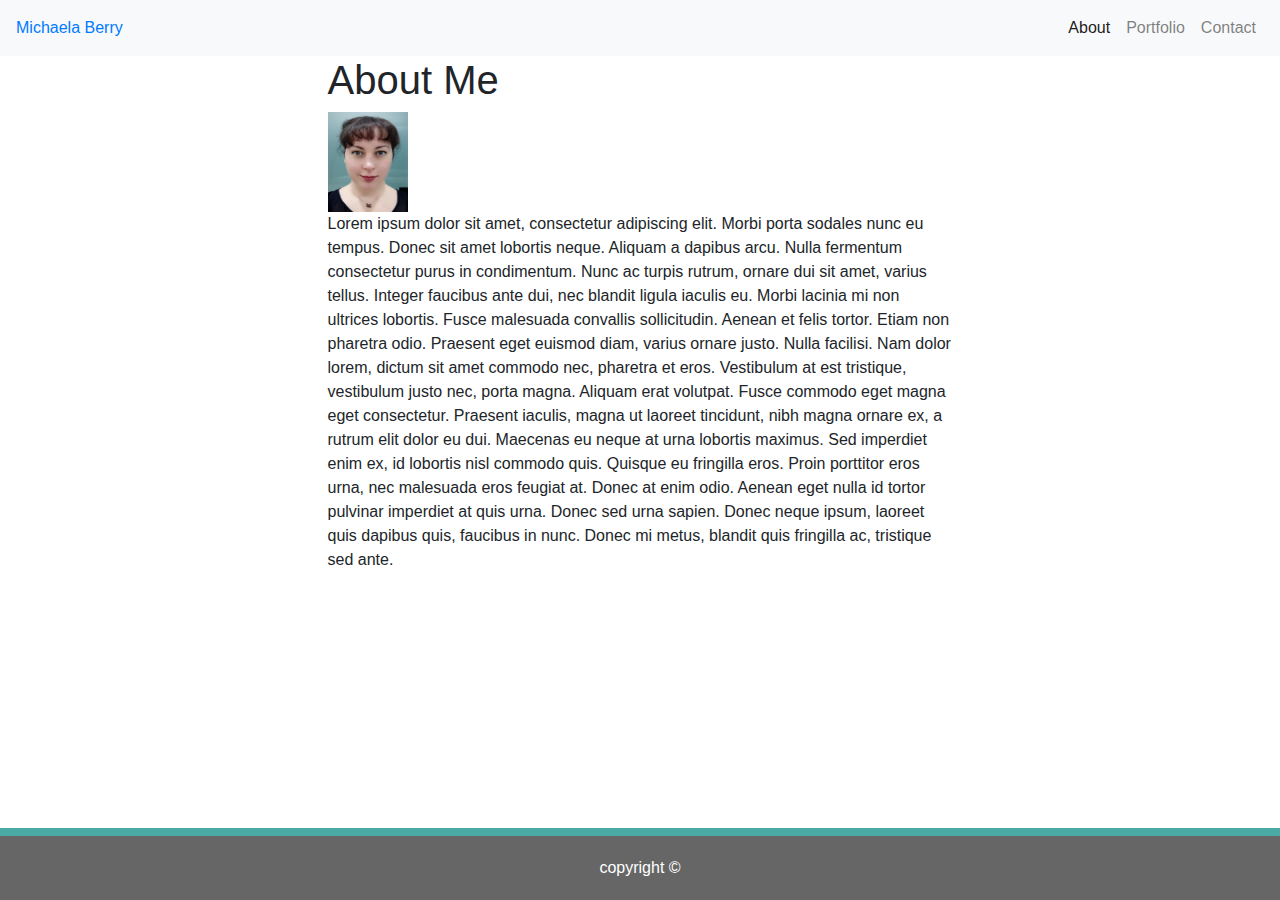
<file: index.html>
<!DOCTYPE html>
<html lang="en">

<head>
    <meta charset="UTF-8">
    <meta name="viewport" content="width=device-width, initial-scale=1.0">
    <meta http-equiv="X-UA-Compatible" content="ie=edge">
    <title>Homework1910</title>
    <link rel="stylesheet" href="https://stackpath.bootstrapcdn.com/bootstrap/4.3.1/css/bootstrap.min.css"
        integrity="sha384-ggOyR0iXCbMQv3Xipma34MD+dH/1fQ784/j6cY/iJTQUOhcWr7x9JvoRxT2MZw1T" crossorigin="anonymous">
    <link rel="stylesheet" type="text/css" href="Homework1910.css">
</head>

<body>
    <header>
        <div class="container.fluid"></div>
        <nav class="navbar navbar-expand-lg navbar-light bg-light d-lg-flex d-none">
            <a class="navbar-nav" href="#">Michaela Berry</a>
            <button class="navbar-toggler" type="button" data-toggle="collapse" data-target="#navbarNav"
                aria-controls="navbarNav" aria-expanded="false" aria-label="Toggle navigation">
                <span class="navbar-toggler-icon"></span>
            </button>
            <div class="collapse navbar-collapse" id="navbarNav">
                <ul class="navbar-nav">
                    <li class="nav-item active">
                        <a class="nav-link" href="#">About<span class="sr-only">(current)</span></a>
                    </li>
                    <li class="nav-item">
                        <a class="nav-link" href="#">Portfolio</a>
                    </li>
                    <li class="nav-item">
                        <a class="nav-link" href="#">Contact</a>
                    </li>
                </ul>
            </div>
        </nav>
        <nav id="smallscreennav" class="d-lg-none d-flex">
            <div class="name">Michaela Berry</div>
            <div class="links container"></div>
            <a href="index.html">Contact</a>
            <a href="portfolio.html">Portfolio</a>
            <a href="contact.html">About</a>
        </nav>

    </header>

    <div class="containerbg">
        <div class="row">
            <div class="col-lg-12"></div>
        </div>
    </div>
    <section id="containersect" class="d-lg-none d-flex>
        <div class="row">
        <h1>About Me</h1>
        <div class="hr">
        <div class="row">
            <div class="col-lg-12">
                <img class="profileImg" width="80" height="100" url src="./assets/images/IMAG1447.jpg"
                    alt="Michaela Berry">
                <div class="row">
                    <div class="col-lg-12">
                        <p>Lorem ipsum dolor sit amet, consectetur adipiscing elit. Morbi porta
                            sodales nunc eu tempus. Donec
                            sit amet lobortis neque. Aliquam a dapibus arcu. Nulla fermentum
                            consectetur purus in condimentum.
                            Nunc ac turpis rutrum, ornare dui sit amet, varius tellus. Integer
                            faucibus ante dui, nec blandit
                            ligula iaculis eu. Morbi lacinia mi non ultrices lobortis.

                            Fusce malesuada convallis sollicitudin. Aenean et felis tortor. Etiam
                            non pharetra odio. Praesent
                            eget euismod diam, varius ornare justo. Nulla facilisi. Nam dolor lorem,
                            dictum sit amet commodo
                            nec, pharetra et eros. Vestibulum at est tristique, vestibulum justo
                            nec, porta magna. Aliquam erat
                            volutpat. Fusce commodo eget magna eget consectetur. Praesent iaculis,
                            magna ut laoreet tincidunt,
                            nibh magna ornare ex, a rutrum elit dolor eu dui. Maecenas eu neque at
                            urna lobortis maximus. Sed
                            imperdiet enim ex, id lobortis nisl commodo quis. Quisque eu fringilla
                            eros. Proin porttitor eros
                            urna, nec malesuada eros feugiat at.

                            Donec at enim odio. Aenean eget nulla id tortor pulvinar imperdiet at
                            quis urna. Donec sed urna
                            sapien. Donec neque ipsum, laoreet quis dapibus quis, faucibus in nunc.
                            Donec mi metus, blandit quis
                            fringilla ac, tristique sed ante.</p>
                    </div>
                </div>
            </div>
        </div>
        <!-- </div> Q.s Trying to 'hide  the ".smallscreensect" when the screen goes large, and vice versa when it goes small'
        Also, cannot work out how to keep my name (logo in Nav coloured) -->
        </div>
    </section>
    <section class="smallscreensect" class="d-lg-none d-flex">
        <div class="row">
            <div class="col-6 offset-3">
                <h1>About Me</h1>
                <div class="hr"></div>
                <div class="row">
                    <div class="col-sm-12">
                        <img class="profileImg" width="80" height="100" url src="./assets/images/IMAG1447.jpg"
                            alt="Michaela Berry">
                        <div class="row">
                            <div class="col-sm-12">
                                <p>Lorem ipsum dolor sit amet, consectetur adipiscing elit. Morbi porta
                                    sodales nunc eu tempus. Donec
                                    sit amet lobortis neque. Aliquam a dapibus arcu. Nulla fermentum
                                    consectetur purus in condimentum.
                                    Nunc ac turpis rutrum, ornare dui sit amet, varius tellus. Integer
                                    faucibus ante dui, nec blandit
                                    ligula iaculis eu. Morbi lacinia mi non ultrices lobortis.

                                    Fusce malesuada convallis sollicitudin. Aenean et felis tortor. Etiam
                                    non pharetra odio. Praesent
                                    eget euismod diam, varius ornare justo. Nulla facilisi. Nam dolor lorem,
                                    dictum sit amet commodo
                                    nec, pharetra et eros. Vestibulum at est tristique, vestibulum justo
                                    nec, porta magna. Aliquam erat
                                    volutpat. Fusce commodo eget magna eget consectetur. Praesent iaculis,
                                    magna ut laoreet tincidunt,
                                    nibh magna ornare ex, a rutrum elit dolor eu dui. Maecenas eu neque at
                                    urna lobortis maximus. Sed
                                    imperdiet enim ex, id lobortis nisl commodo quis. Quisque eu fringilla
                                    eros. Proin porttitor eros
                                    urna, nec malesuada eros feugiat at.

                                    Donec at enim odio. Aenean eget nulla id tortor pulvinar imperdiet at
                                    quis urna. Donec sed urna
                                    sapien. Donec neque ipsum, laoreet quis dapibus quis, faucibus in nunc.
                                    Donec mi metus, blandit quis
                                    fringilla ac, tristique sed ante.</p>
                            </div>
                        </div>
                    </div>
                </div>
            </div>
        </div>
    </section>
    </div>
    </div>
    </div>

    <footer id="footer">copyright &copy; </footer>


    <script src="https://code.jquery.com/jquery-3.3.1.slim.min.js"
        integrity="sha384-q8i/X+965DzO0rT7abK41JStQIAqVgRVzpbzo5smXKp4YfRvH+8abtTE1Pi6jizo"
        crossorigin="anonymous"></script>
    <script src="https://cdnjs.cloudflare.com/ajax/libs/popper.js/1.14.7/umd/popper.min.js"
        integrity="sha384-UO2eT0CpHqdSJQ6hJty5KVphtPhzWj9WO1clHTMGa3JDZwrnQq4sF86dIHNDz0W1"
        crossorigin="anonymous"></script>
    <script src="https://stackpath.bootstrapcdn.com/bootstrap/4.3.1/js/bootstrap.min.js"
        integrity="sha384-JjSmVgyd0p3pXB1rRibZUAYoIIy6OrQ6VrjIEaFf/nJGzIxFDsf4x0xIM+B07jRM"
        crossorigin="anonymous"></script>
</body>

</html>
</file>
<file: Homework1910.css>
#navbarNav {
  justify-content: flex-end;
}
#smallscreennav {
  flex-direction: column;
  justify-content: center;
  text-align: center;
  color: #666666;
}
.name {
  background-color: #4aaaa5;
  color: white;
  font-size: 30px;
  font-weight: bold;
  display: inline;
  padding: 10px 10px 0px 10px;
}
.containerbg {
  background-image: url("assets/images/bghw.jpg");
}
.containersect {
  background-color: white;
  height: 400px;
  width: 560px;
  border: solid thin 1px;
  margin: 10px 30px 20px 30px; 
}
#smallscreensect {
  background-color: white;
  height: 400px;
  width: 560px;
  border: solid thin 1px;
}
h5 {
  float: right;
}
#footer {
  color: white;
  padding: 20px 0;
  text-align: center;
  background-color: #666666;
  text-decoration: none;
  border-top: 8px solid #4aaaa5;
  width: 100%;
  position: fixed;
  bottom: 0;
  left: 0;
  right:0;
}
</file>
